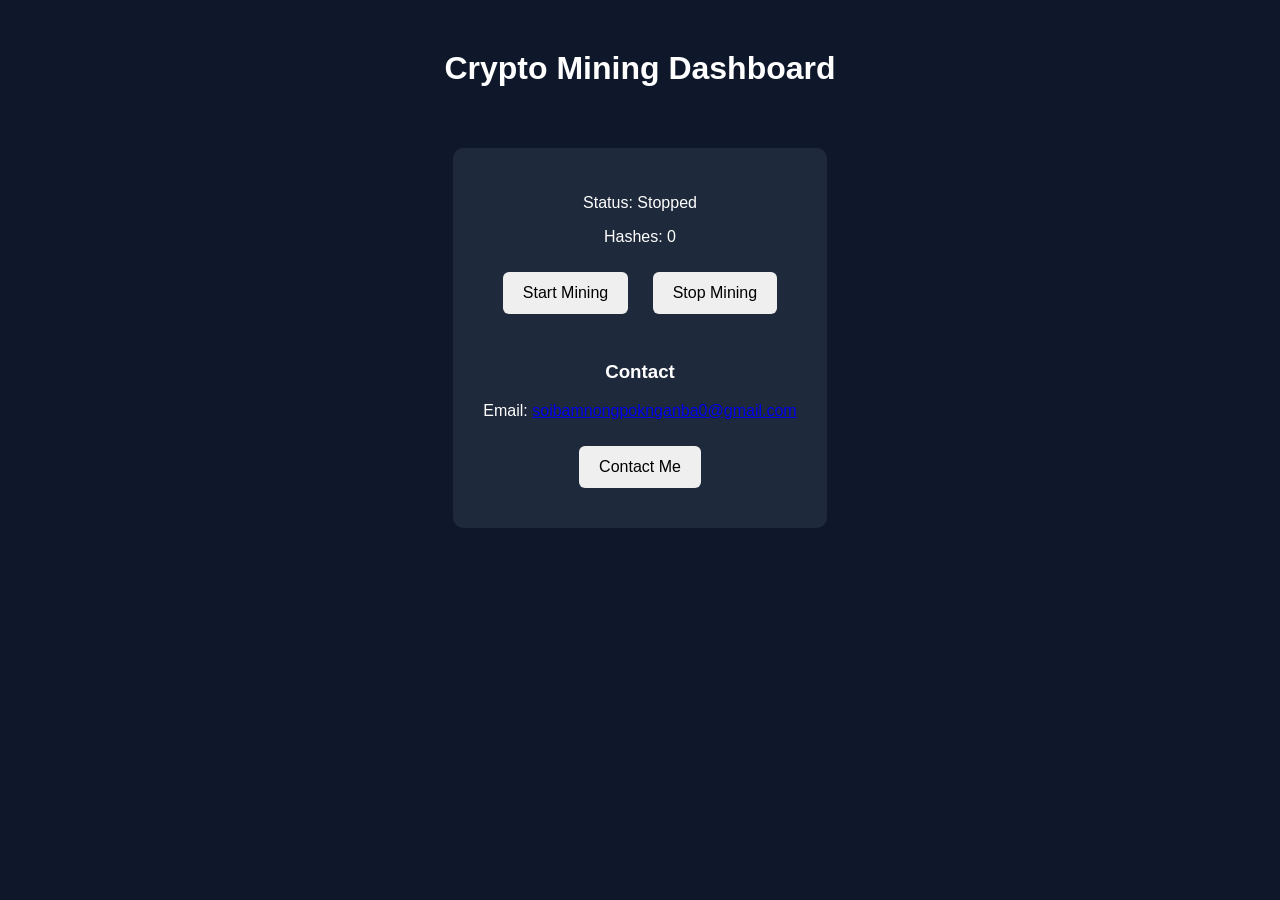
<file: index.html>
<!DOCTYPE html>
<html lang="en">

<head>
<meta charset="UTF-8">
<meta name="viewport" content="width=device-width, initial-scale=1.0">
<title>Crypto Mining Dashboard</title>
<link rel="stylesheet" href="style.css">
</head>

<body>

<h1>Crypto Mining Dashboard</h1>

<div class="box">

<p>Status: <span id="status">Stopped</span></p>

<p>Hashes: <span id="hashes">0</span></p>

<button onclick="startMining()">Start Mining</button>
<button onclick="stopMining()">Stop Mining</button>

<br><br>

<h3>Contact</h3>

<p>Email: 
<a href="mailto:soibamnongpoknganba0@gmail.com">
soibamnongpoknganba0@gmail.com
</a>
</p>

<a href="mailto:soibamnongpoknganba0@gmail.com">
<button>Contact Me</button>
</a>

</div>

<script src="script.js"></script>

</body>
</html>
</file>
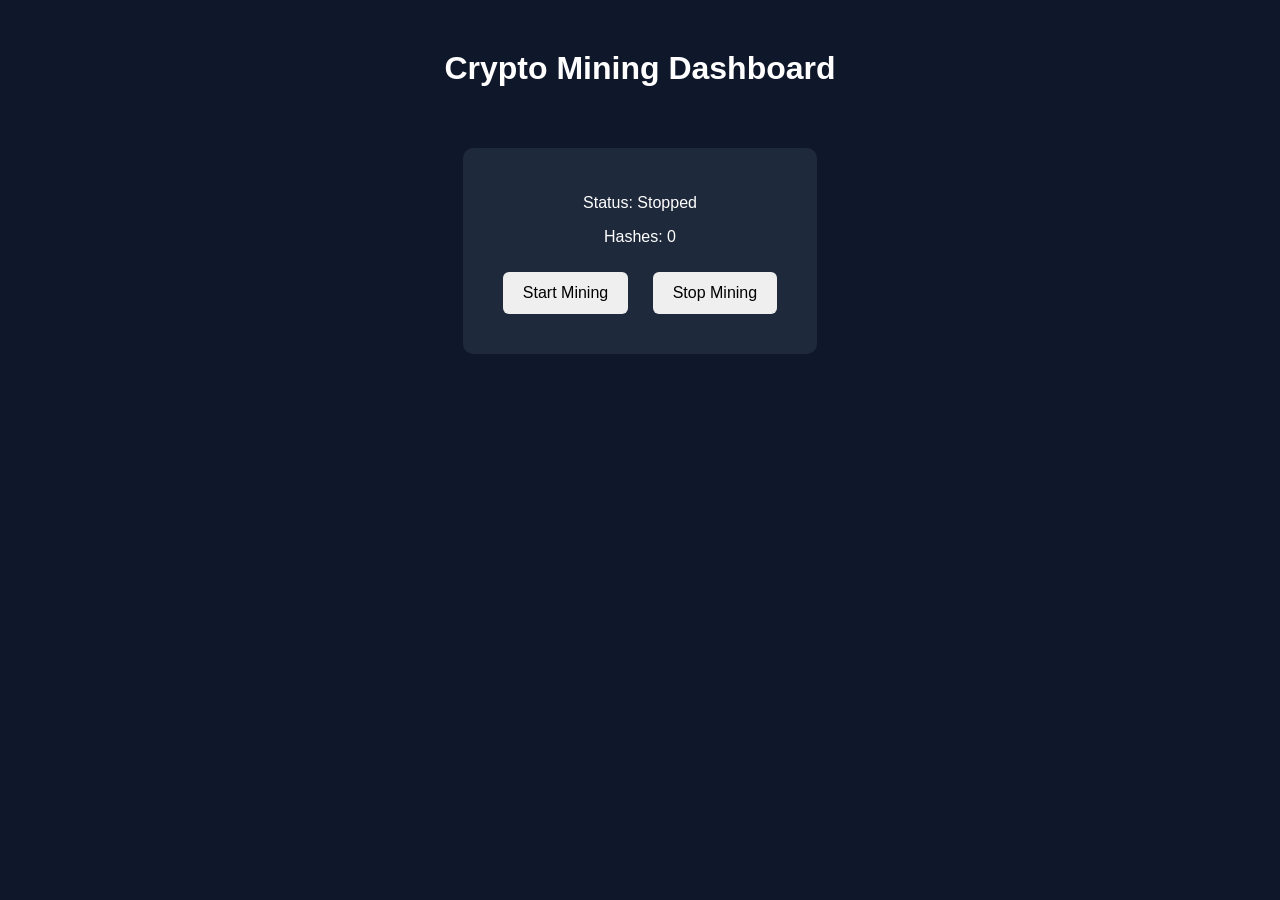
<file: 1index.html>
<!DOCTYPE html>
<html>
<head>
<title>Crypto Miner</title>
<link rel="stylesheet" href="style.css">
</head>

<body>

<h1>Crypto Mining Dashboard</h1>

<div class="box">

<p>Status: <span id="status">Stopped</span></p>

<p>Hashes: <span id="hashes">0</span></p>

<button onclick="startMining()">Start Mining</button>
<button onclick="stopMining()">Stop Mining</button>

</div>

<script src="script.js"></script>

</body>
</html>
</file>
<file: style.css>
body{
background:#0f172a;
color:white;
font-family:Arial, sans-serif;
text-align:center;
margin:0;
padding:0;
}

h1{
margin-top:50px;
}

.box{
margin-top:40px;
padding:30px;
background:#1e293b;
display:inline-block;
border-radius:10px;
}

button{
padding:12px 20px;
margin:10px;
font-size:16px;
border:none;
border-radius:6px;
cursor:pointer;
}

button:hover{
opacity:0.8;
}
</file>
